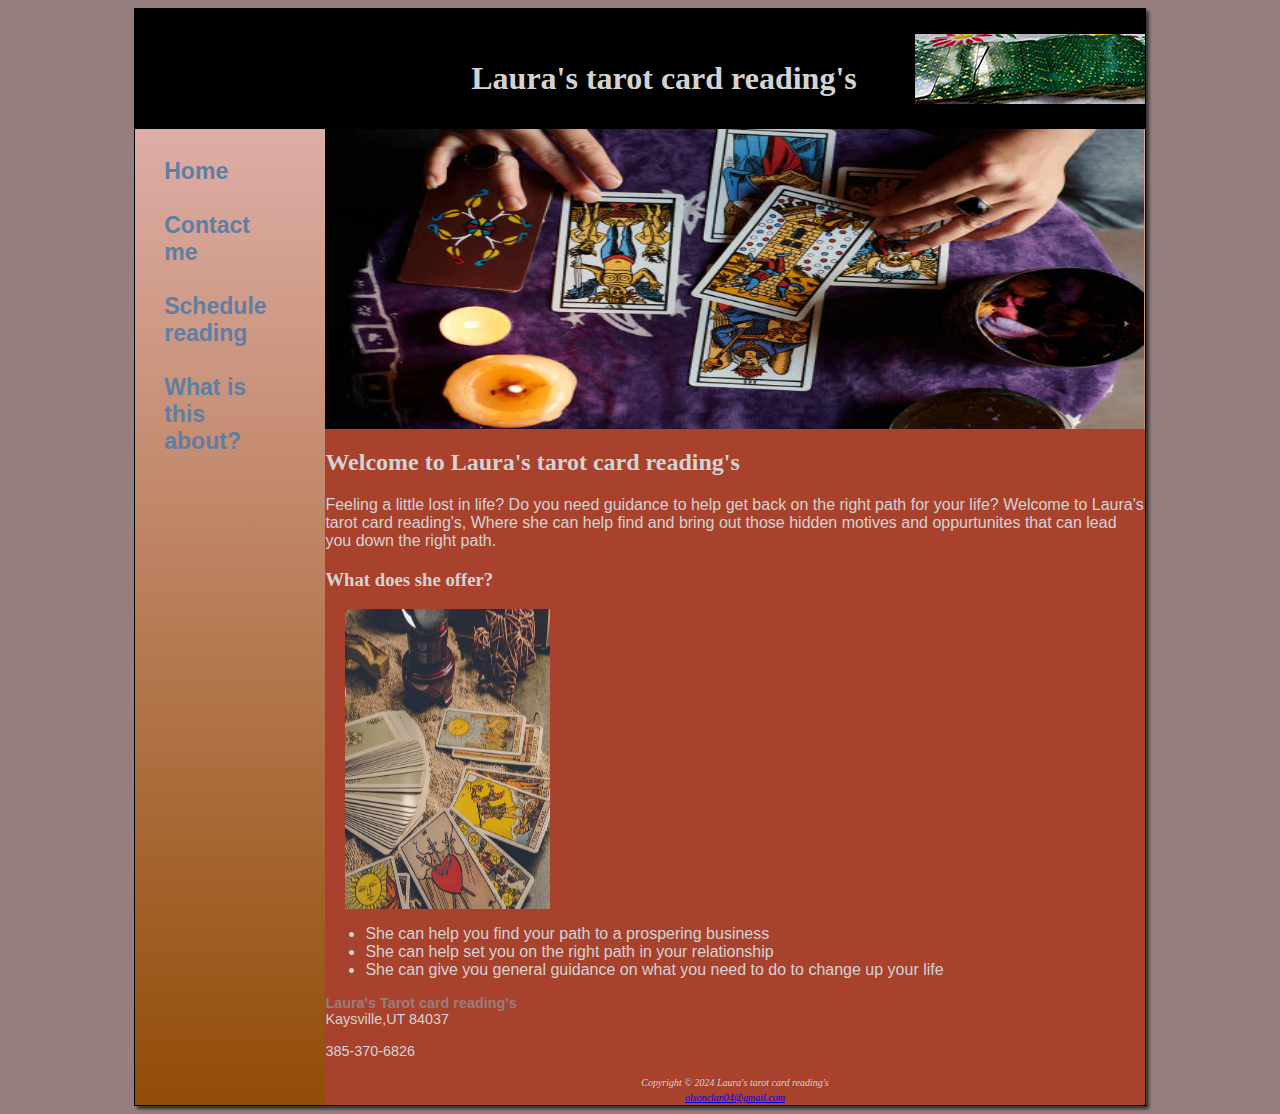
<file: index.html>
<!DOCTYPE html>
<html lang="en">
    <head>
      <title>Laura's tarot card reading's</title>
      <meta charset="utf-8">
      <link href="tarot.css" rel="stylesheet">
    </head>

<body>
    <div id="wrapper">
    <header>
      <h1><a href=index.html>Laura's tarot card reading's</a></h1>
    </header>
    <nav>
        <ul>
            <li><a href="index.html">Home</a> </li> <br>
            <li><a href="contact-info.html">Contact me</a></li> <br>
            <li><a href="booking.html">Schedule reading</a></li><br>
            <li><a href="tarot.html">What is this about?</a></li><br>
        </ul>
    </nav>
    <div id="deckheader">

    </div>
    <main>
        <h2>Welcome to Laura's tarot card reading's</h2>
        <p>
            Feeling a little lost in life? Do you need guidance to help get
            back on the right path for your life?
            Welcome to Laura's tarot card reading's, Where she can
            help find and bring out those hidden motives and oppurtunites
            that can lead you down the right path.
        </p>
        <h3>What does she offer?</h3>
        <div id="deckul">
       
        </div>
        <ul>
            <li>
                She can help you find your path to a prospering business
            </li>
            <li>
                She can help set you on the right path in your relationship
            </li>
            <li>
                She can give you general guidance on what you need to do to change up your life
            </li>
        </ul>
        <div id="contact">
            <span class=readings>Laura's Tarot card reading's</span><br>
            Kaysville,UT 84037<br>
            <br>
            385-370-6826<br>
            <br>
        </div>
        <footer>
            <small><i>
                Copyright &copy; 2024 Laura's tarot card reading's <br>
                <a href="mailto:olsonclan04@gmail.com">olsonclan04@gmail.com</a>
                
            </i></small>
        </footer>
    </main>
    </div>

</body>


</html>
</file>
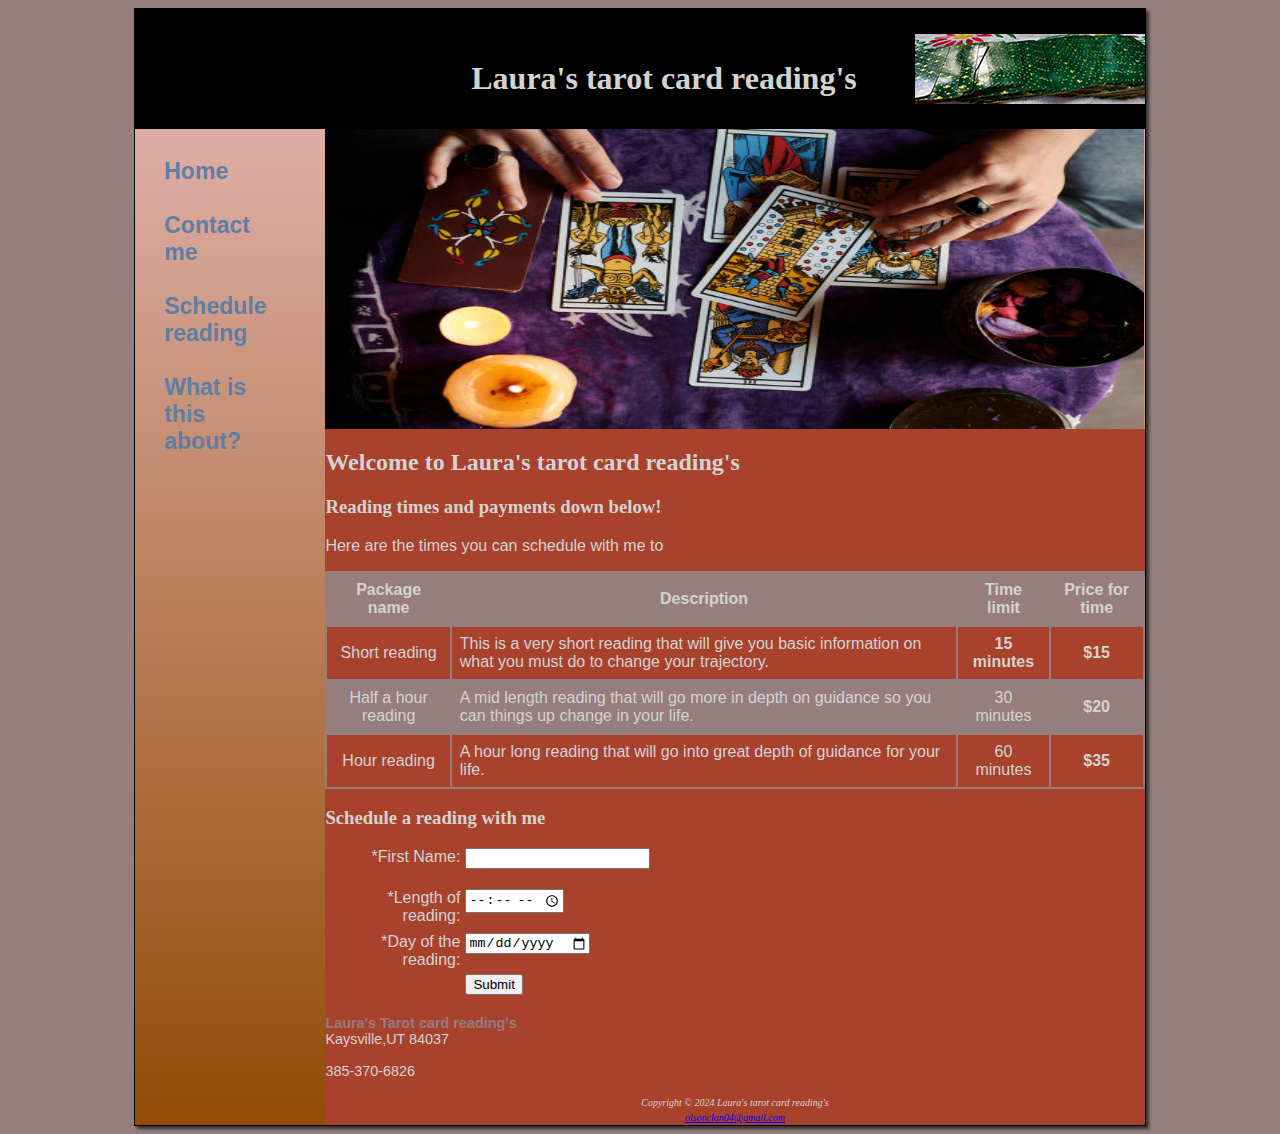
<file: booking.html>
<!DOCTYPE html>
<html lang="en">
    <head>
      <title>Laura's tarot card reading's</title>
      <meta charset="utf-8">
      <link href="tarot.css" rel="stylesheet">
    </head>

<body>
    <div id="wrapper">
    <header>
      <h1><a href=booking.html>Laura's tarot card reading's</a></h1>
    </header>
    <nav>
        <ul>
            <li><a href="index.html">Home</a> </li> <br>
            <li><a href="contact-info.html">Contact me</a></li> <br>
            <li><a href="booking.html">Schedule reading</a></li> <br>
            <li><a href="tarot.html">What is this about?</a></li> <br>
        </ul>
    </nav>
    <div id="deckheader">

    </div>
    <main>
        <h2>Welcome to Laura's tarot card reading's</h2>
        <h3>Reading times and payments down below!</h3>
        <p>Here are the times you can schedule with me to </p>
        <table>
            <tr>
                <th>Package name</th>
                <th>Description</th>
                <th>Time limit</th>
                <th>Price for time</th>
            </tr>
            <tr>
                <td>Short reading</td>
                <td class="text">This is a very short reading that will give you basic
                    information on what you must do to change your trajectory.</td>
                <th>15 minutes</th>
                <th>$15</th>
            </tr>
            <tr>
                <td>Half a hour reading</td>
                <td class="text">A mid length reading that will go more
                    in depth on guidance so you can things up change in
                    your life.
                </td>
                <td>30 minutes</td>
                <th>$20</th>
            </tr>
            <tr>
                <td>Hour reading</td>
                <td class="text">A hour long reading that will go into great
                    depth of guidance for your life.
                </td>
                <td>60 minutes</td>
                <th>$35</th>
            </tr>
        </table>
        <h3>Schedule a reading with me</h3>

        <form action="https://webdevbasics.net/scripts/demo.php" method="post">
            <label for="firstName">*First Name:</label>
            <input type="text" name="firstName" id="firstName" required="required">

            <label for="time">*Length of reading:</label>
            <input type="time" name="time" id="time" required="required">
            
            <label for="date">*Day of the reading:</label>
            <input type="date" name="date" id="date" required="required">

            <input type="submit" name="submit" id="submit">
        </form>
        <div id="contact">
            <span class=readings>Laura's Tarot card reading's</span><br>
            Kaysville,UT 84037<br>
            <br>
            385-370-6826<br>
            <br>
        </div>
        <footer>
            <small><i>
                Copyright &copy; 2024 Laura's tarot card reading's <br>
                <a href="mailto:olsonclan04@gmail.com">olsonclan04@gmail.com</a>
                
            </i></small>
        </footer>
    </main>
    </div>

</body>


</html>
</file>
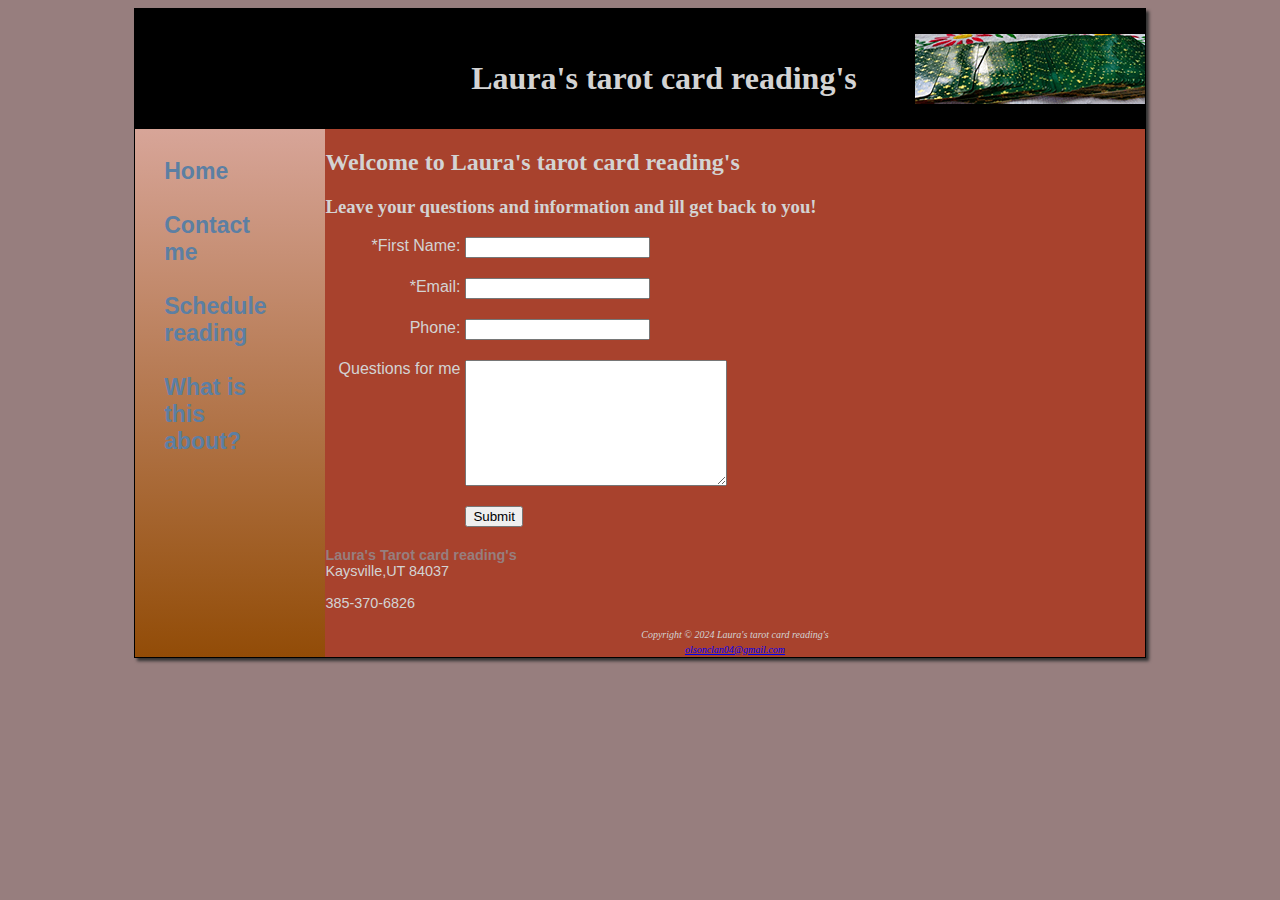
<file: contact-info.html>
<!DOCTYPE html>
<html lang="en">
    <head>
      <title>Laura's tarot card reading's</title>
      <meta charset="utf-8">
      <link href="tarot.css" rel="stylesheet">
    </head>

<body>
    <div id="wrapper">
    <header>
      <h1><a href=schedule.html>Laura's tarot card reading's</a></h1>
    </header>
    <nav>
        <ul>
            <li><a href="index.html">Home</a> </li> <br>
            <li><a href="contact-info.html">Contact me</a></li> <br>
            <li><a href="booking.html">Schedule reading</a></li> <br>
            <li><a href="tarot.html">What is this about?</a></li> <br>
        </ul>
    </nav>
    <main>
        <h2>Welcome to Laura's tarot card reading's</h2>
        <h3>Leave your questions and information and ill get back to you!</h3>
        <form action="https://webdevbasics.net/scripts/demo.php" method="post">
            <label for="firstName">*First Name:</label>
            <input type="text" name="firstName" id="firstName" required="required">

            <label for="email">*Email:</label>
            <input type="email" name="email" id="email" required="required">
            
            <label for="phone">Phone:</label>
            <input type="number" name="phone" id="phone">

            <label>Questions for me</label>
            <textarea name="questions" rows="8" cols="30"></textarea>

            <input type="submit" name="submit" id="submit">
        </form>

        <div id="contact">
            <span class=readings>Laura's Tarot card reading's</span><br>
            Kaysville,UT 84037<br>
            <br>
            385-370-6826<br>
            <br>
            </div>
        <footer>
            <small><i>
                Copyright &copy; 2024 Laura's tarot card reading's <br>
                <a href="mailto:olsonclan04@gmail.com">olsonclan04@gmail.com</a>
                
            </i></small>
        </footer>
        
    </main>
</div>

</body>

</html>
</file>
<file: tarot.css>
* {box-sizing: border-box;}

body {
 background-color: #977e7e;
 Color: #d3d3d3;
 font-family: Arial, Helvetica, sans-serif;
}
#wrapper{
    margin-left: auto;
    margin-right: auto;
    width: 80%;
    min-width: 960px;
    max-width: 2048px;
    background-color: #a8422d;
    border: 1px solid #000000;
    background-image: linear-gradient(to bottom, #e7b9b9,#924c07);
    box-shadow: 3px 3px 3px #333333;
}
header {
    background-color: #000000;
    background-image: url(images/deck1.png);
    background-repeat: no-repeat;
    background-position: right;
    height: 120px;
    padding-top: 30px;
    padding-left: 3em;
    color: #d3d3d3;
    text-align: center;
}
header a {
    text-decoration: none;
}
header a:link{
    color: #d3d3d3;
}
header a:visited{
    color: #d3d3d3;
}
header a:hover{
    color: #90C7E3
}
nav {
    font-weight: bold;
    padding: 1.5em;
    font-size: 120%;
    float: left;
    width: 160px;
}
nav a {
    text-decoration: none;
    display: block;
    transition: 2s linear;
}
nav ul{
    list-style-type: none;
    margin: 0;
    padding-left: 0;
    font-size: 1.2em;
}
nav a:link{
    color: #5c7fa3;
}
nav a:visited{
    color:#344873;
}
nav a:hover{
    color: #A52A2A;
    background-color:#d3d3d3;
}
main {
    display: block;
    margin-left: 190px;
    background-color: #A8422D;
    overflow: auto;
}
h1 {
    margin-bottom: 0;
    font-family: Georgia, 'Times New Roman', serif;
}
h2 {
    color: #d3d3d3;
    font-family: Georgia, 'Times New Roman', serif;
}
h3{
    color: #d3d3d3;
    font-family: Georgia, 'Times New Roman', serif;
}
footer{
    font-family: Georgia, 'Times New Roman', serif;
    font-size: 75%;
    font-style: italic;
    text-align: center;
}
.readings{
    color: #977e7e;
    font-weight: bold;
}
#contact{
    font-size: 90%;
}
#deckheader{
    height: 300px;
    background-image: url(images/deckheader.jpg);
    background-size: 100% 100%;
    background-repeat: no-repeat;
    margin-left: 190px;
}
#deckul {
    height: 300px;
    width: 25%;
    background-image: url(images/deckul.jpg);
    background-size: 100% 100%;
    background-repeat: no-repeat;
    margin-left: 20px;
}
label{
    float: left;
    display: block;
    text-align: right;
    width: 140px;
    padding-right: 5px
}
input{
    display: block;
    margin-bottom: 20px;
}
textarea{
    display: block;
    margin-bottom: 20px;
}
input[type=submit]{
    margin-left: 140px;
}
table {
    border-spacing: 0;
    border: 2px solid #977e7e;
    border-collapse: collapse;
}
td, th{
    padding: 0.5em;
    border: 2px solid #977e7e
}
td {
    text-align: center;
}
.text {
    text-align: left;
}
tr:nth-of-type(odd){
    background-color:#977e7e; 
}
#special {
    clear:both;
}
</file>
